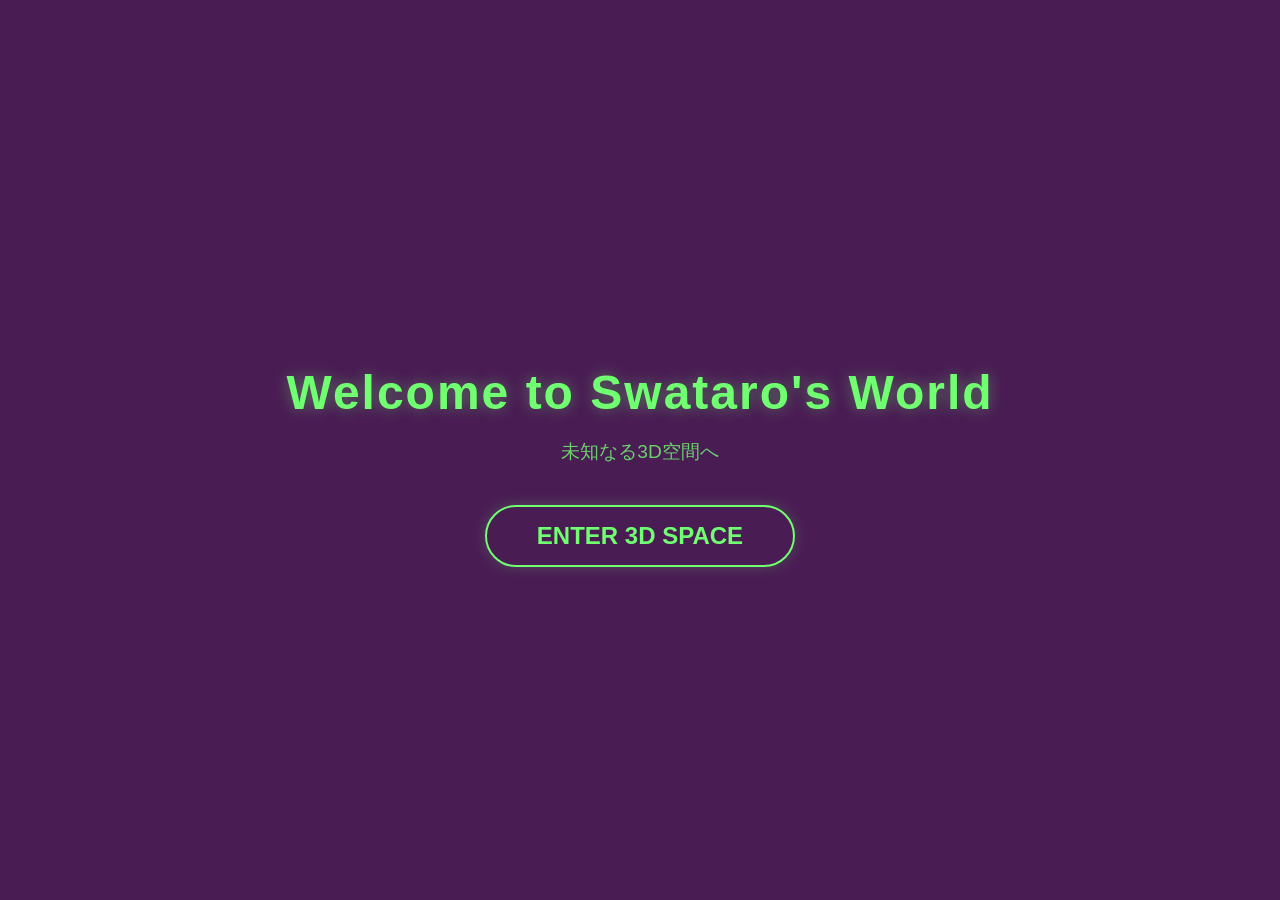
<file: index.html>
<!DOCTYPE html>
<html lang="ja">

<head>
    <meta charset="UTF-8">
    <meta name="viewport" content="width=device-width, initial-scale=1.0">
    <title>Swataro 3D World - Entrance</title>
    <!-- CSSファイルの読み込み -->
    <link rel="stylesheet" href="style.css">
</head>

<body>
    <div id="entrance-container">
        <h1>Welcome to Swataro's World</h1>
        <p>未知なる3D空間へ</p>
        <button id="enter-button">ENTER 3D SPACE</button>
    </div>

    <!-- JavaScriptファイルの読み込み -->
    <script src="entrance.js"></script>
</body>

</html>
</file>
<file: style.css>
/* 画面全体のリセットとベースカラーの設定 */

body {
    margin: 0;
    padding: 0;
    background-color: #4A1C54;
    /* 指定された紫の背景色 */
    color: #70FF70;
    /* 指定された緑のアクセントカラー */
    font-family: 'Segoe UI', Tahoma, Geneva, Verdana, sans-serif;
    /* 画面の中央に配置するためのFlexbox設定 */
    display: flex;
    justify-content: center;
    align-items: center;
    height: 100vh;
    overflow: hidden;
    /* JSで画面遷移する際のフェードアウト用アニメーション */
    transition: opacity 1s ease-in-out;
}

#entrance-container {
    text-align: center;
}

h1 {
    font-size: 3rem;
    margin-bottom: 10px;
    letter-spacing: 2px;
    /* 緑色の文字が少し発光しているように見せるエフェクト */
    text-shadow: 0 0 15px rgba(112, 255, 112, 0.4);
}

p {
    font-size: 1.2rem;
    margin-bottom: 40px;
    opacity: 0.8;
}


/* ボタンのデザイン */

#enter-button {
    background-color: transparent;
    color: #70FF70;
    border: 2px solid #70FF70;
    padding: 15px 50px;
    /* 横幅を少し広げた */
    font-size: 1.5rem;
    font-weight: bold;
    cursor: pointer;
    /* --- ここを修正 --- */
    border-radius: 50px;
    /* 完全に丸くする */
    /* ----------------- */
    transition: all 0.3s ease;
    box-shadow: 0 0 15px rgba(112, 255, 112, 0.2);
}

#enter-button:hover {
    background-color: #70FF70;
    color: #4A1C54;
    box-shadow: 0 0 25px rgba(112, 255, 112, 0.6);
    transform: scale(1.05);
}

.fade-out {
    opacity: 0;
}
</file>
